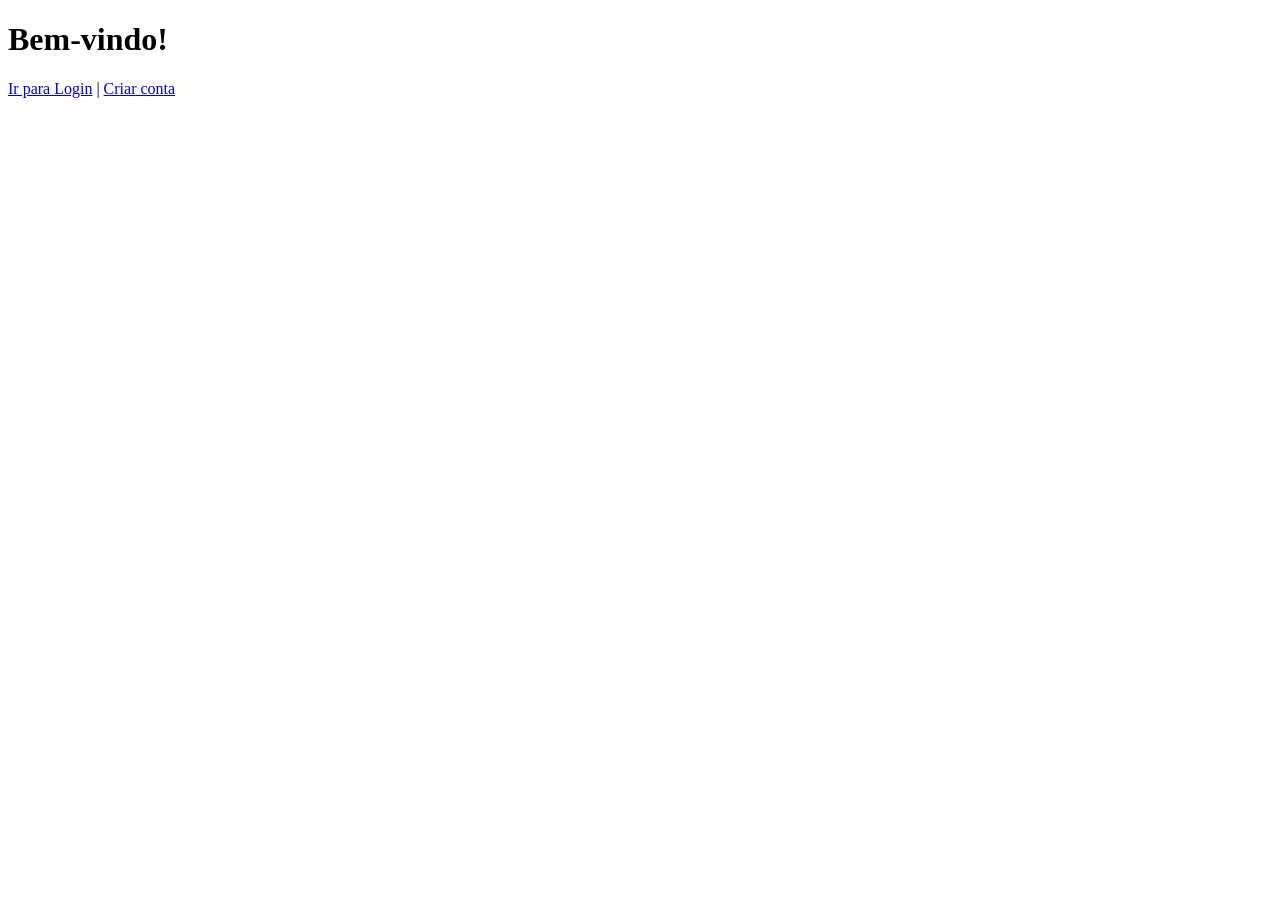
<file: index.html>
<!doctype html>
<html lang="pt-br">
<head>
  <meta charset="utf-8">
  <title>Início</title>
</head>
<body>
  <h1>Bem-vindo!</h1>
  <a href="/login">Ir para Login</a> |
  <a href="/registro">Criar conta</a>
</body>
</html>
</file>
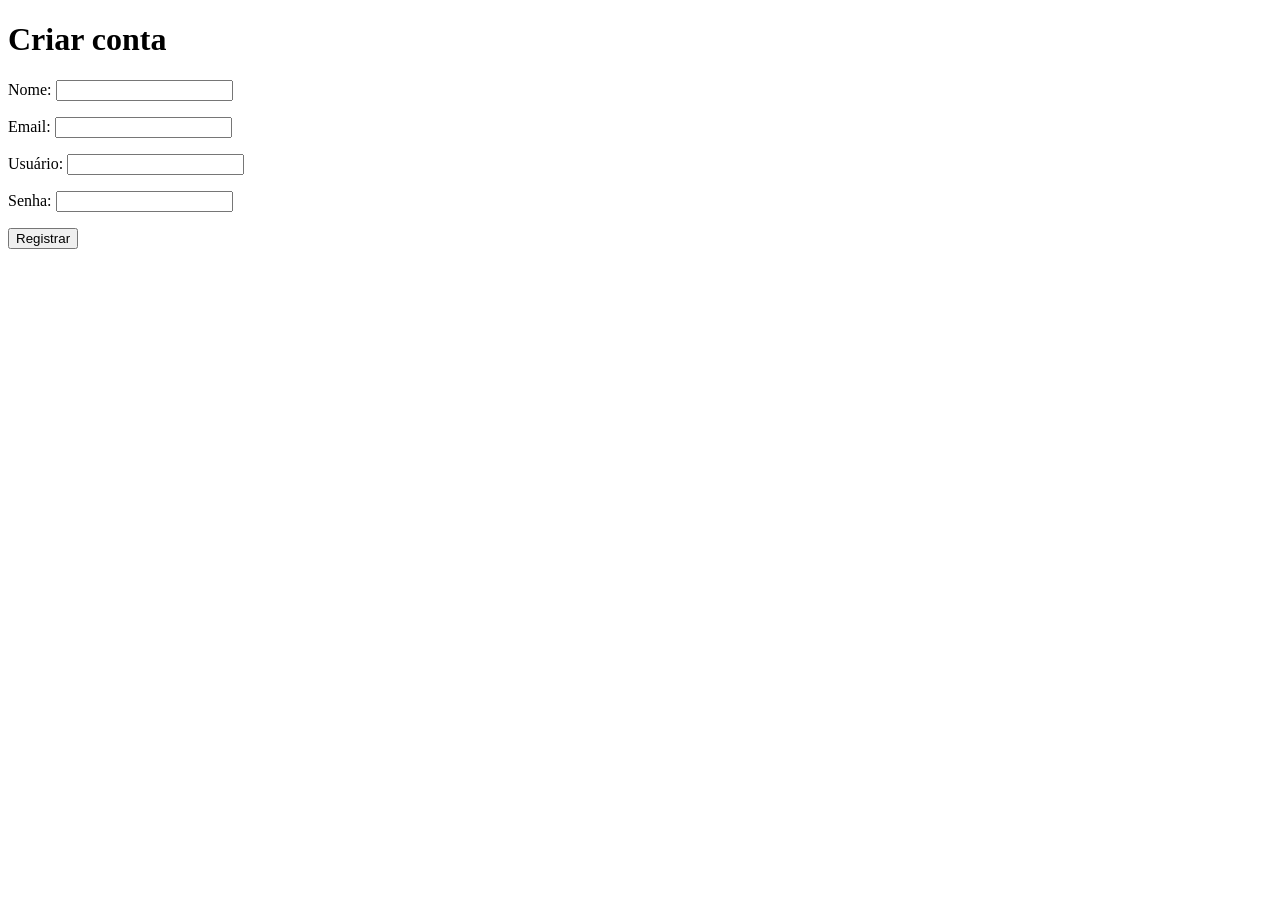
<file: registro.html>
<!doctype html>
<html lang="pt-br">
<head>
  <meta charset="utf-8">
  <title>Registro</title>
</head>
<body>
  <h1>Criar conta</h1>
  <form method="post">
    <p>Nome: <input type="text" name="nome"></p>
    <p>Email: <input type="email" name="email"></p>
    <p>Usuário: <input type="text" name="usuario"></p>
    <p>Senha: <input type="password" name="senha"></p>
    <p><button type="submit">Registrar</button></p>
  </form>
</body>
</html>
</file>
